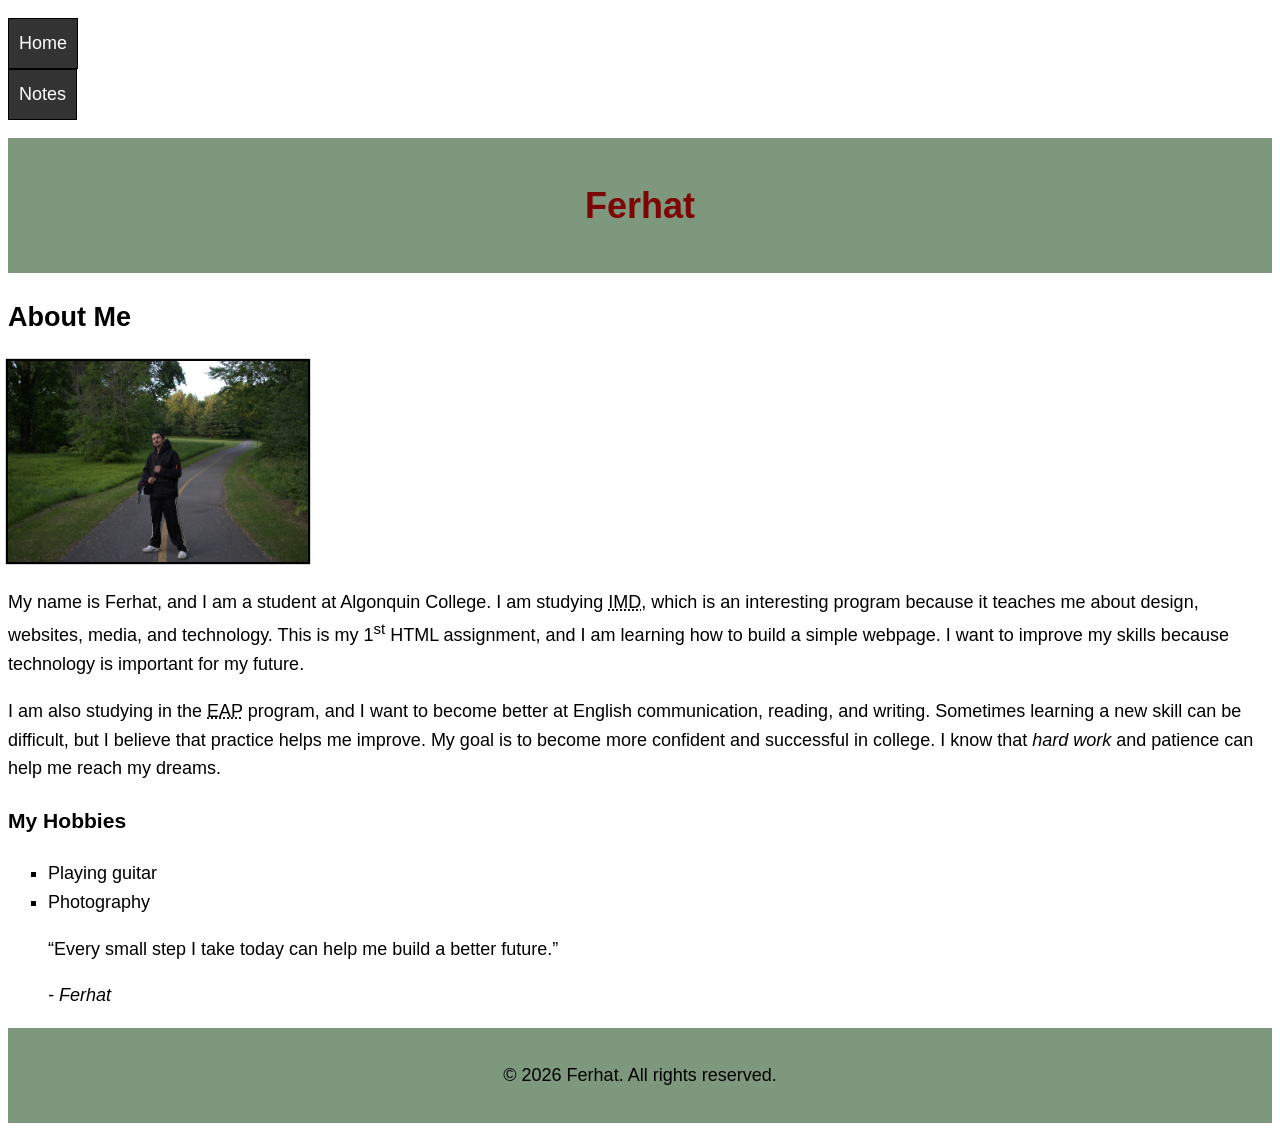
<file: index.html>
<!DOCTYPE html>
<html lang="en">
<head>
    <!-- I use the head section to give information about my page. The title shows in the browser tab. -->
    <meta charset="UTF-8">
    <meta name="viewport" content="width=device-width, initial-scale=1.0">
    <title>HTML Assignment 1</title>
    <link rel="stylesheet" href="style.css">
</head>

<body>

     <!-- I use the nav tag to define a navigation menu that allows moving between pages -->
     <nav>
       <ul>
           <li><a href="index.html">Home</a></li>
           <li><a href="notes.html">Notes</a></li>
       </ul>
     </nav>

     <!-- I use the header because it is the first part of my website. It shows my name as the main heading. -->
    <header>
        <h1 class="site-title">Ferhat</h1>
    </header>

    <!-- I use the main tag because this is where the important content of my webpage goes. -->
    <main>
        <!-- I use an article because this section is about one main topic, which is About Me. -->
        <article>
            <!-- This heading tells the reader that this section is about me. -->
            <h2>About Me</h2>
            <img id="my-image" src="images/me.jpeg" alt="A photo of me" width="300">

            <!-- I use this paragraph to introduce myself, my college, and my program. -->
            <p>
                My name is Ferhat, and I am a student at Algonquin College. I am studying 
                <abbr title="Interactive Media Design">IMD</abbr>, which is an interesting program 
                because it teaches me about design, websites, media, and technology. This is my 
                1<sup>st</sup> HTML assignment, and I am learning how to build a simple webpage. 
                I want to improve my skills because technology is important for my future.
            </p>

            <!-- I use this paragraph to talk about my goals and what I want to improve as a student. -->
            <p>
                I am also studying in the 
                <abbr title="English for Academic Purposes">EAP</abbr> program, and I want to become 
                better at English communication, reading, and writing. Sometimes learning a new skill 
                can be difficult, but I believe that practice helps me improve. My goal is to become 
                more confident and successful in college. I know that <em>hard work</em> and patience 
                can help me reach my dreams.
            </p>
            <!-- I am adding this list to share my two favorite hobbies -->
            <h3>My Hobbies</h3>
        <ul>
            <li>Playing guitar</li>
            <li>Photography</li>
        </ul>

            <!-- I use a quote because it gives motivation. This quote is in my own words, so I credit myself. -->
            <blockquote>
                <p>“Every small step I take today can help me build a better future.”</p>
                <cite>- Ferhat</cite>
            </blockquote>
        </article>
    </main>

    <!-- I use the footer because it is the last part of the page. It gives copyright information. -->
    <footer>
        <p>&copy; 2026 Ferhat. All rights reserved.</p>
    </footer>
</body>
</html>
</file>
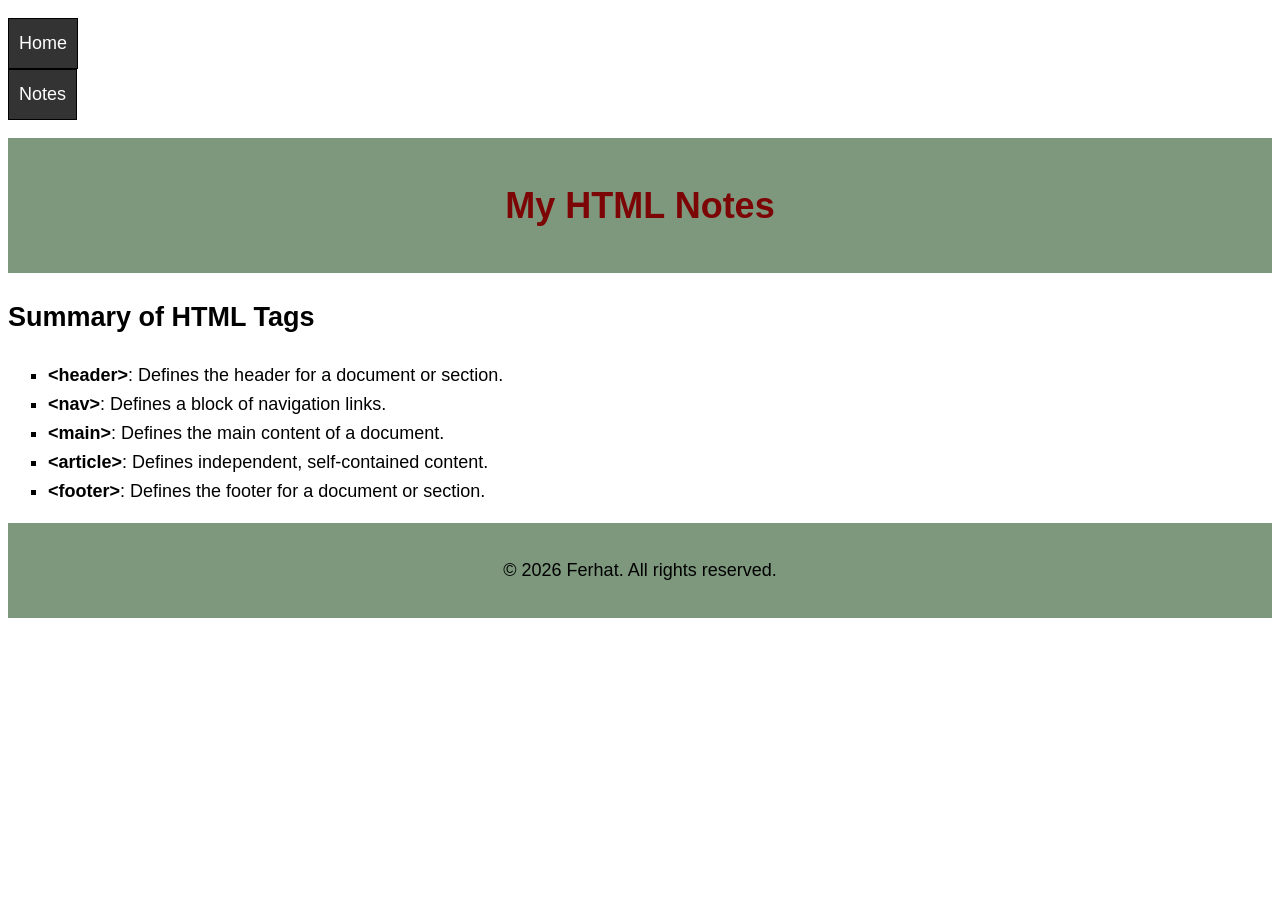
<file: notes.html>
<!DOCTYPE html>
<html lang="en">
<head>
    <!-- I use the head section to give information about my page. The title shows in the browser tab. -->
    <meta charset="UTF-8">
    <title>My HTML Notes</title>
    <link rel="stylesheet" href="style.css">
</head>
<body>
    <!-- I use the nav tag to define a navigation menu that allows moving between pages -->

     <nav>
        <ul>
            <li><a href="index.html">Home</a></li> 
            <li><a href="notes.html">Notes</a></li>
        </ul>
     </nav>
    
    <header>
        <!-- I use the h1 tag to provide a main heading for my page -->
        <h1 class="site-title">My HTML Notes</h1>
    </header>


    <main>
        <article>
            <!-- i use h2 as a secondary title in the hierarchy of my page -->
            <h2>Summary of HTML Tags</h2>

            <!-- This list presents the 5 HTML tags I have learned and their descriptions -->
        <ul>
            <li><strong>&lt;header&gt;</strong>: Defines the header for a document or section.</li>
            <li><strong>&lt;nav&gt;</strong>: Defines a block of navigation links.</li>
            <li><strong>&lt;main&gt;</strong>: Defines the main content of a document.</li>
            <li><strong>&lt;article&gt;</strong>: Defines independent, self-contained content.</li>
            <li><strong>&lt;footer&gt;</strong>: Defines the footer for a document or section.</li>
        </ul>
        </article>
    </main>
     
    <!-- I use the footer because it is the last part of the page. It gives copyright information. -->
    <footer>
        <p>&copy; 2026 Ferhat. All rights reserved.</p>
    </footer>

</body>
</html>
</file>
<file: style.css>
/* 1.this is Inheritance: to Change font family and set font size to 18px globally */
body {
    font-family: Arial, sans-serif;
    font-size: 18px;
    line-height: 1.6;
}

/* 2.this is Select multiple elements: Apply background color to header and footer */
header, footer {
    background-color: rgb(125, 152, 125);
    padding: 15px;
    text-align: center;
}

/* 3. Class selector: Style the main heading using the site-title class */
.site-title {
    color: #7c0505;
}

/* 4. Id selector: Apply a box-shadow to the image using the my-image id */
#my-image {
    box-shadow: 0 0 1px 2px black;
}

/* 5. Hobbies list: I use squares for the list items */
ul {
    list-style-type: square;
}

/* 6. Navigation: Style the navigation list and links */
nav ul {
    list-style-type: none; /* Removes bullets from the navigation list */
    padding: 0;
}

nav a {
    text-decoration: none; /* Removes the underline from links */
    background-color: #333;
    color: white;
    padding: 10px;
    border: 1px solid #000;
    display: inline-block; /* Allows padding and border to display correctly */
}

/* 7. Navigation hover: to Change link color when hovering */
nav a:hover {
    background-color: #555;
}
</file>
